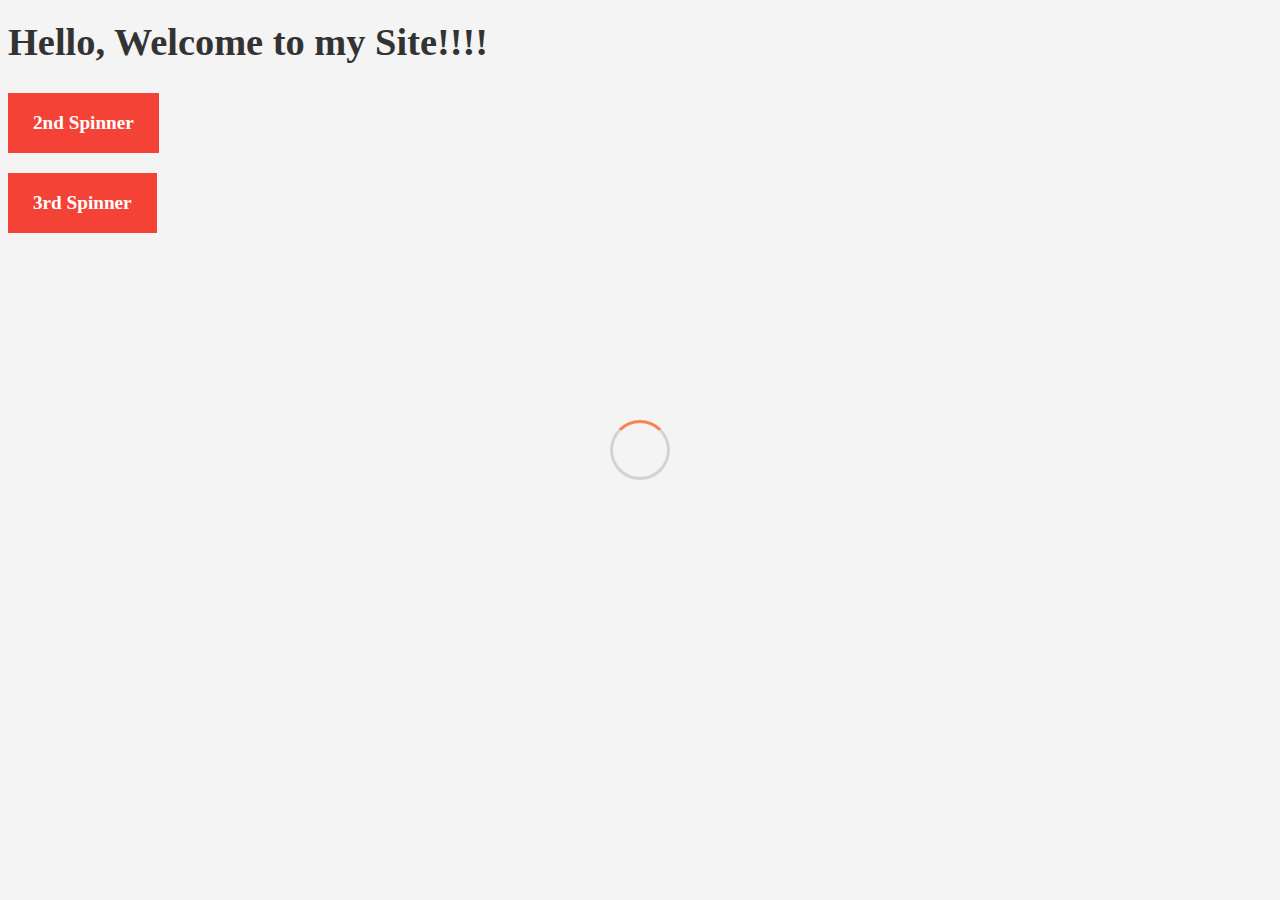
<file: index.html>
<!DOCTYPE html>
<html lang="en">
<head>
	<meta charset="utf-8">
	<meta name="veiwport" content="width=device-width, initial-scale=1.0">
	<meta http-equiv="X-UA-Compatible" content="ie=edge">
	<title>CSS Spinner 1</title>
	<link rel="stylesheet" type="text/css" href="style.css">
</head>
<body>
	
	<div class="main">
		<h1>Hello, Welcome to my Site!!!!</h1>
		<p>Lorem ipsum dolor sit amet, consectetur adipiscing elit, sed do eiusmod tempor incididunt ut labore et dolore magna aliqua. Ut enim ad minim veniam, quis nostrud exercitation ullamco laboris nisi ut aliquip ex ea commodo consequat. Duis aute irure dolor in reprehenderit in voluptate velit esse cillum dolore eu fugiat nulla pariatur. Excepteur sint occaecat cupidatat non proident, sunt in culpa qui officia deserunt mollit anim id est laborum.</p>
	</div>

	<a href="index2.html">2nd Spinner</a>
	<br>
	<a href="index3.html">3rd Spinner</a>

	<script src="main1.js"></script>

</body>
</html>
</file>
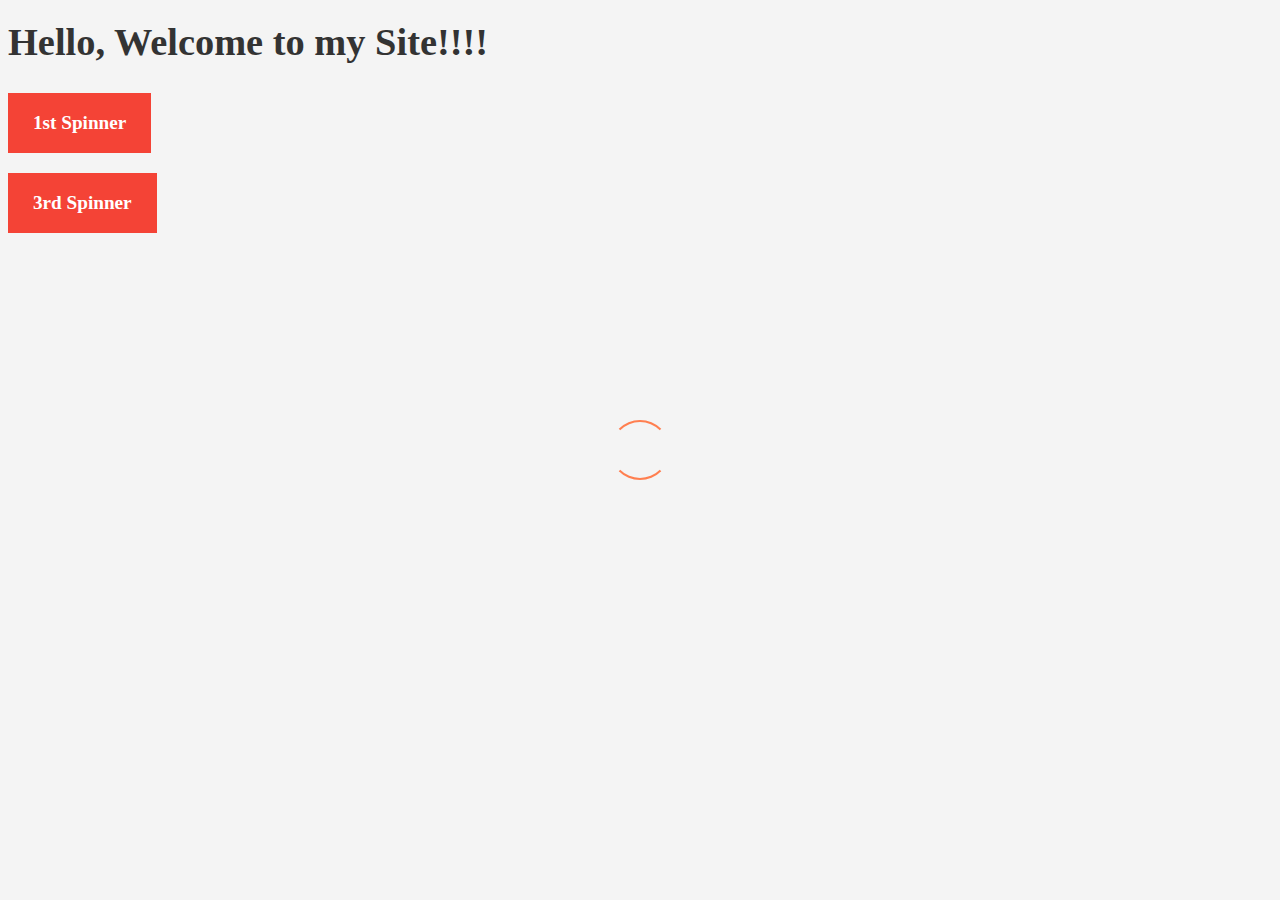
<file: index2.html>
<!DOCTYPE html>
<html lang="en">
<head>
	<meta charset="utf-8">
	<meta name="veiwport" content="width=device-width, initial-scale=1.0">
	<meta http-equiv="X-UA-Compatible" content="ie=edge">
	<title>CSS Spinner 2</title>
	<link rel="stylesheet" type="text/css" href="style.css">
</head>
<body>
	
	<div class="main">
		<h1>Hello, Welcome to my Site!!!!</h1>
		<p>Lorem ipsum dolor sit amet, consectetur adipiscing elit, sed do eiusmod tempor incididunt ut labore et dolore magna aliqua. Ut enim ad minim veniam, quis nostrud exercitation ullamco laboris nisi ut aliquip ex ea commodo consequat. Duis aute irure dolor in reprehenderit in voluptate velit esse cillum dolore eu fugiat nulla pariatur. Excepteur sint occaecat cupidatat non proident, sunt in culpa qui officia deserunt mollit anim id est laborum.</p>
	</div>

    <a href="index.html">1st Spinner</a>
    <br>
	<a href="index3.html">3rd Spinner</a>

	<script src="main2.js"></script>

</body>
</html>
</file>
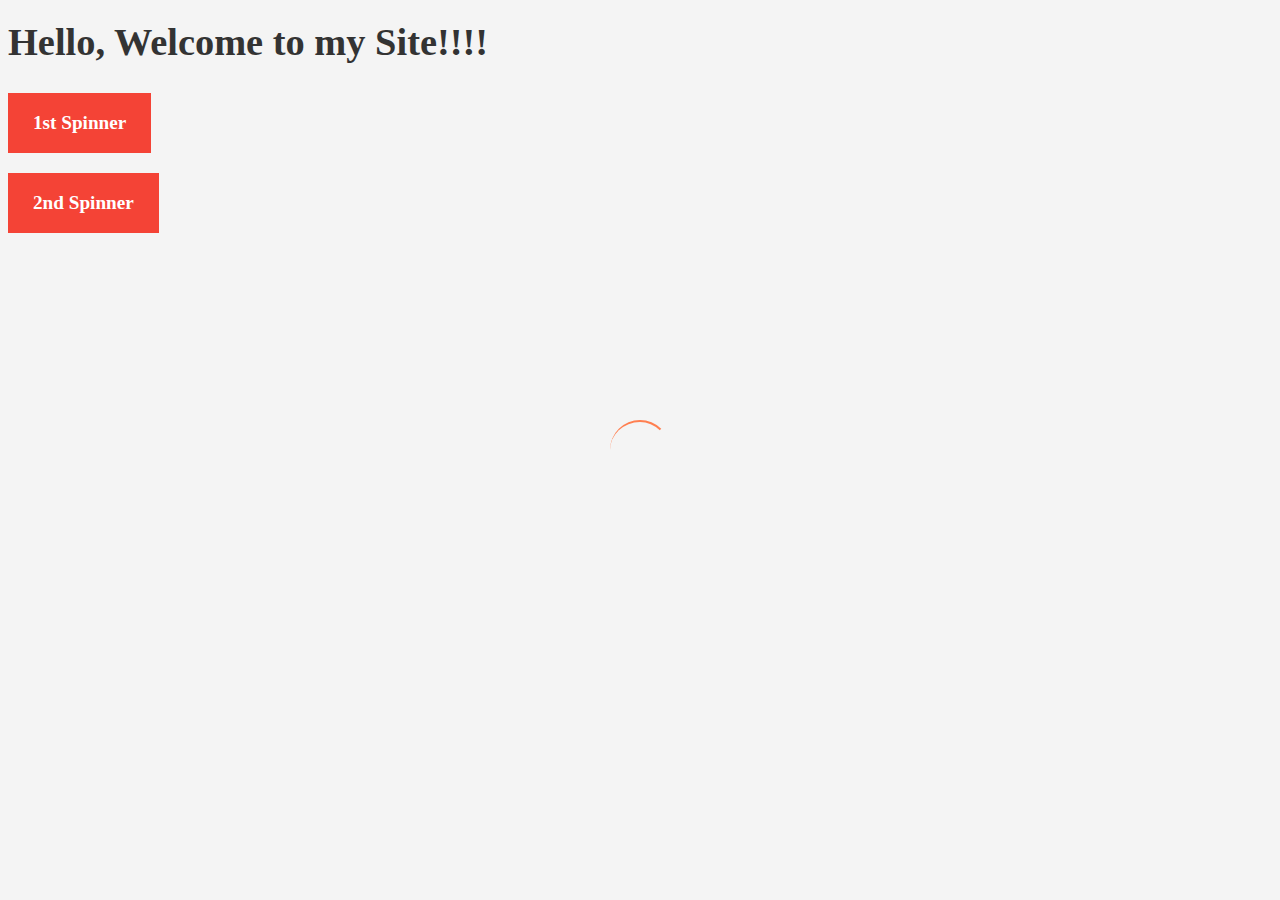
<file: index3.html>
<!DOCTYPE html>
<html lang="en">
<head>
	<meta charset="utf-8">
	<meta name="veiwport" content="width=device-width, initial-scale=1.0">
	<meta http-equiv="X-UA-Compatible" content="ie=edge">
	<title>CSS Spinner 3</title>
	<link rel="stylesheet" type="text/css" href="style.css">
</head>
<body>
	
	<div class="main">
		<h1>Hello, Welcome to my Site!!!!</h1>
		<p>Lorem ipsum dolor sit amet, consectetur adipiscing elit, sed do eiusmod tempor incididunt ut labore et dolore magna aliqua. Ut enim ad minim veniam, quis nostrud exercitation ullamco laboris nisi ut aliquip ex ea commodo consequat. Duis aute irure dolor in reprehenderit in voluptate velit esse cillum dolore eu fugiat nulla pariatur. Excepteur sint occaecat cupidatat non proident, sunt in culpa qui officia deserunt mollit anim id est laborum.</p>
	</div>

    <a href="index.html">1st Spinner</a>
    <br>
	<a href="index2.html">2nd Spinner</a>

	<script src="main3.js"></script>

</body>
</html>
</file>
<file: style.css>
body{
	background-color: #f4f4f4;
	color: #333;
	font-size: larger;
	font-weight: bolder;
	font-family: 'Times New Roman', Times, serif;
	font-stretch: semi-condensed;
	line-height: 2rem;
}

/* Spinner 1*/
.spinner-1:before{
	content: "";
	box-sizing: border-box;
	position: absolute;
	top: 50%;
	left: 50%;
	height: 60px;
	width: 60px;
	margin-top: -30px;
	margin-left: -30px;
	border-radius: 50%;
	border: 3px solid lightgrey;
	border-top-color: coral;
	animation: spinner 0.7s linear infinite;
}

/* Spinner 2*/
.spinner-2:before{
	content: "";
	box-sizing: border-box;
	position: absolute;
	top: 50%;
	left: 50%;
	height: 60px;
	width: 60px;
	margin-top: -30px;
	margin-left: -30px;
	border-radius: 50%;
	border: 2px solid transparent;
	border-top-color: coral;
	border-bottom-color: coral;
	animation: spinner 0.7s ease infinite;
}

/* Spinner 3*/
.spinner-3:before{
	content: "";
	box-sizing: border-box;
	position: absolute;
	top: 50%;
	left: 50%;
	height: 60px;
	width: 60px;
	margin-top: -30px;
	margin-left: -30px;
	border-radius: 50%;
	border-top: 2px solid coral;
	border-right: 2px solid transparent;
	animation: spinner 0.7s linear infinite;
}

@keyframes spinner{
	to{
		transform: rotate(360deg);
	}
}

a{
	background-color: #f44336;
	margin: 10px 0;
	color: white;
	padding: 14px 25px;
	text-align: center;
	text-decoration: none;
	display: inline-block;
}
</file>
